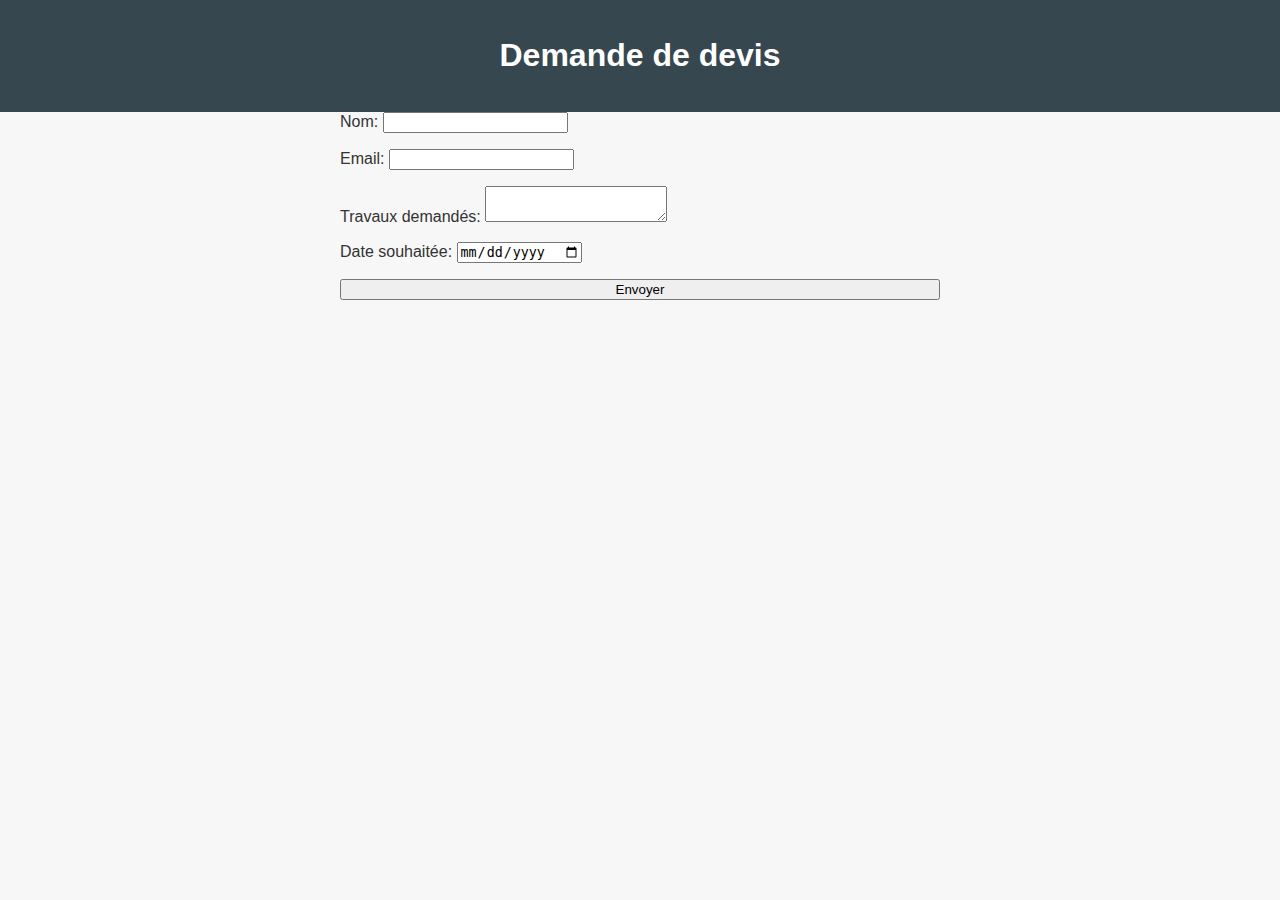
<file: devis.html>
<!DOCTYPE html>
<html lang="fr">
<head>
  <meta charset="UTF-8" />
  <title>Demande de devis</title>
  <link rel="stylesheet" href="style.css" />
</head>
<body>
  <header><h1>Demande de devis</h1></header>
  <form action="https://formspree.io/f/mzbqwdpj" method="POST">
    <label>Nom:
      <input type="text" name="nom" required>
    </label>
    <label>Email:
      <input type="email" name="email" required>
    </label>
    <label>Travaux demandés:
      <textarea name="message" required></textarea>
    </label>
    <label>Date souhaitée:
      <input type="date" name="date">
    </label>
    <button type="submit">Envoyer</button>
  </form>
</body>
</html>
</file>
<file: style.css>
body {
  font-family: Arial, sans-serif;
  margin: 0;
  padding: 0;
  background-color: #f7f7f7;
  color: #333;
}
header {
  background-color: #37474F;
  color: white;
  padding: 1em;
  text-align: center;
}
.logo {
  max-width: 100px;
  margin-bottom: 10px;
}
nav {
  background-color: #607D8B;
  padding: 0.5em;
  text-align: center;
}
nav a {
  color: white;
  margin: 0 1em;
  text-decoration: none;
}
main {
  padding: 2em;
}
form {
  display: flex;
  flex-direction: column;
  gap: 1em;
  max-width: 600px;
  margin: auto;
}
footer {
  background-color: #37474F;
  color: white;
  text-align: center;
  padding: 1em;
}
</file>
